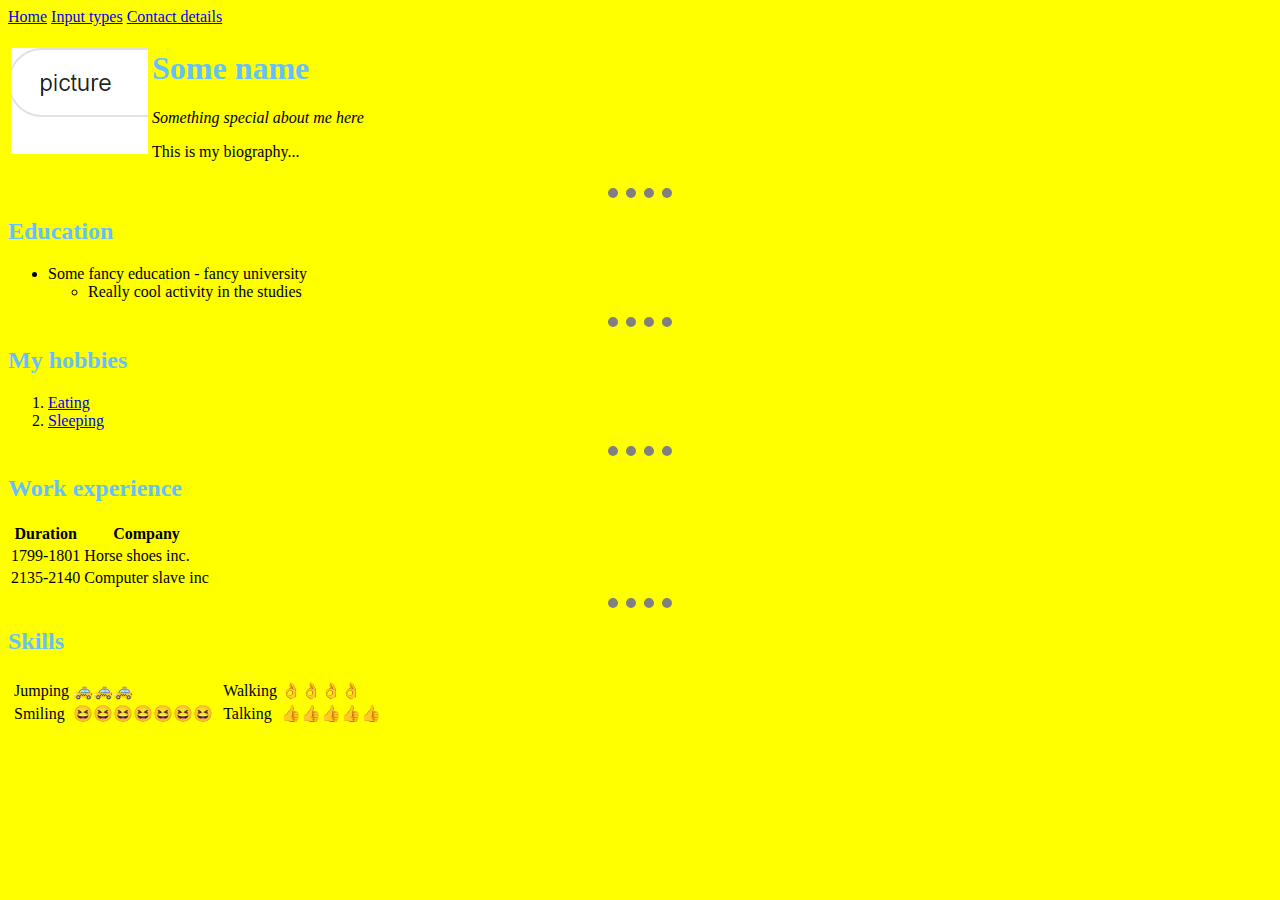
<file: Web bootcamp/HTML - Personal Site/index.html>
<!DOCTYPE html>
<html lang="en" dir="ltr">

<head>
  <meta charset="utf-8"> <!-- encoding -->
  <title>😎 Awesome webpage</title>
  <link rel="stylesheet" href="./css/style.css">
</head>

<body>
  <a href="index.html">Home</a>
  <a href="inputs.html">Input types</a>
  <a href="contacts.html">Contact details</a>
  <table>
    <tbody>
      <tr>
        <td> <img src="images/Capture.png" alt="Some random picture"></td>
        <td>
          <h1>Some name</h1>
          <p><em>Something special about me here</em></p>
          <p>This is my biography...</p>
        </td>
      </tr>
    </tbody>
  </table>


  <hr>
  <h2>Education</h2>
  <ul>
    <li>Some fancy education - fancy university</li>
    <ul>
      <li>Really cool activity in the studies</li>
    </ul>
  </ul>
  <hr>
  <h2>My hobbies</h2>
  <ol>
    <li><a href="https://en.wikipedia.org/wiki/Eating">Eating</a></li>
    <li><a href="https://en.wikipedia.org/wiki/Sleep">Sleeping</a></li>
  </ol>
  <hr>
  <h2>Work experience</h2>
  <table>
    <thead>
      <tr>
        <th>Duration</th>
        <th>Company</th>
      </tr>
    </thead>
    <tbody>
      <tr>
        <td>1799-1801</td>
        <td>Horse shoes inc.</td>
      </tr>
      <tr>
        <td>2135-2140</td>
        <td>Computer slave inc</td>
      </tr>
    </tbody>
    <tfoot>
    </tfoot>
  </table>
  <hr>
  <h2>Skills</h2>
  <table>
    <tr>
      <td>
        <table>
          <tr>
            <td>Jumping</td>
            <td>🚕🚕🚕</td>
          </tr>
          <tr>
            <td>Smiling</td>
            <td>😆😆😆😆😆😆😆</td>
          </tr>
        </table>
      </td>
      <td>
        <table>
          <tr>
            <td>Walking</td>
            <td>👌👌👌👌</td>
          </tr>
          <tr>
            <td>Talking</td>
            <td>👍👍👍👍👍</td>
          </tr>
        </table>
    </tr>
    </td>

  </table>
</body>

</html>
</file>
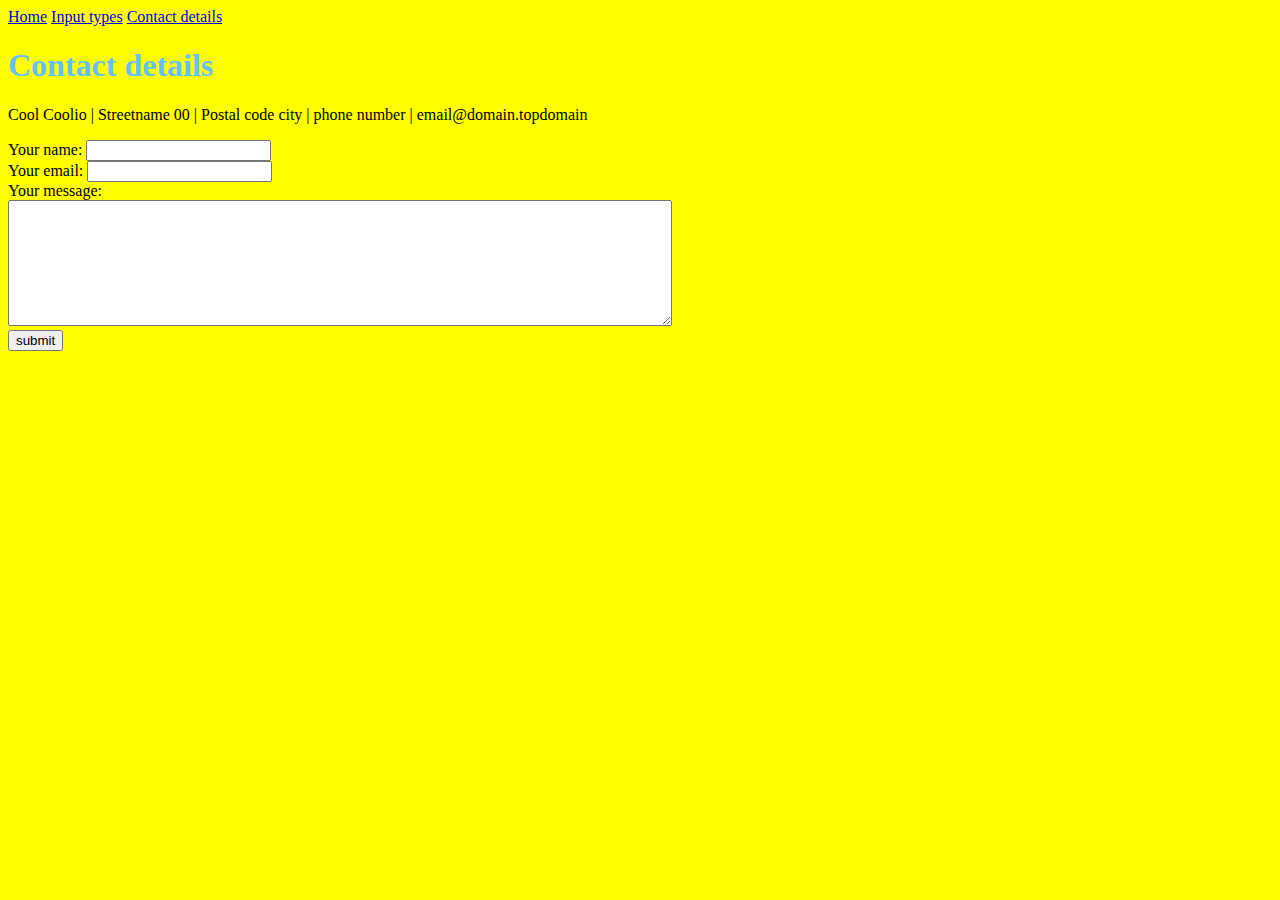
<file: Web bootcamp/HTML - Personal Site/contacts.html>
<!DOCTYPE html>
<html lang="en" dir="ltr">
  <head>
    <meta charset="utf-8">
    <title>My contact details</title>
    <link rel="stylesheet" href="./css/style.css">
  </head>
  <body>
    <a href="index.html">Home</a>
    <a href="inputs.html">Input types</a>
    <a href="contacts.html">Contact details</a>
    <h1>Contact details</h1>
    <p>Cool Coolio | Streetname 00 | Postal code city | phone number | email@domain.topdomain</p>
    <form class="" action="mailto:someemail@somewhere.com" method="post" enctype="text/plain">
      <label for="">Your name:</label>
      <input type="text" name="yourName" value="">
      <br>
      <label for="">Your email:</label>
      <input type="email" name="yourEmail" value="">
      <br>
      <label for="">Your message:</label><br>
      <textarea name="message" rows="8" cols="80"></textarea><br>
      <input type="submit" name="" value="submit">
    </form>
  </body>
</html>
</file>
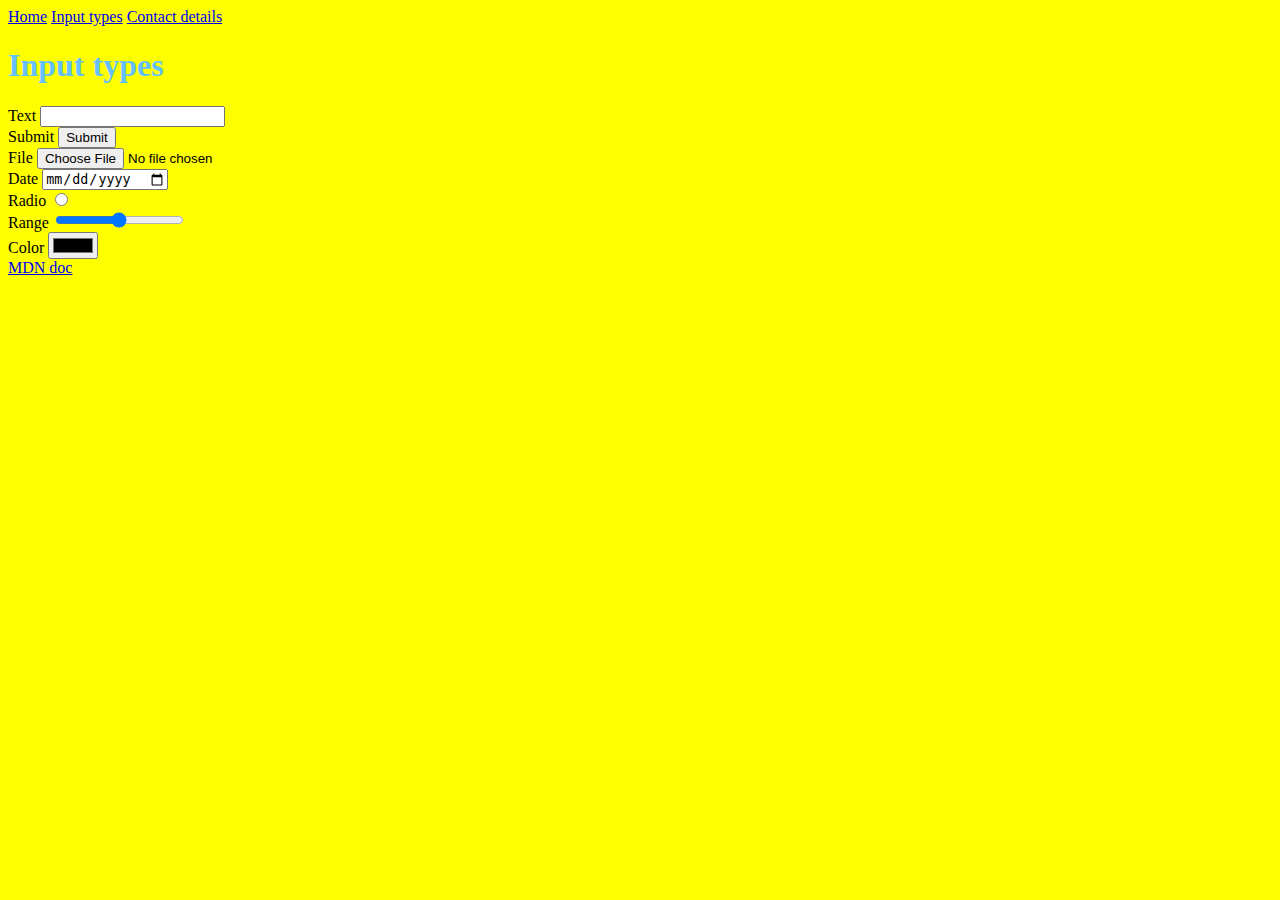
<file: Web bootcamp/HTML - Personal Site/inputs.html>
<!DOCTYPE html>
<html lang="en" dir="ltr">
  <head>
    <meta charset="utf-8">
    <title></title>
    <link rel="stylesheet" href="./css/style.css"/>
  </head>
  <body>
    <a href="index.html">Home</a>
    <a href="inputs.html">Input types</a>
    <a href="contacts.html">Contact details</a>
    <h1>Input types</h1>
    <form class="" action="#" method="post">
      <label for="">Text</label>
      <input type="text" name="" value="">
      <br>
      <label for="">Submit</label>
      <input type="submit" name="" value="Submit">
      <br>
      <label for="">File</label>
      <input type="file" name="" value="">
      <br>
      <label for="">Date</label>
      <input type="date" name="" value="">
      <br>
      <label for="">Radio</label>
      <input type="radio" name="" value="">
      <br>
      <label for="">Range</label>
      <input type="range" name="" value="">
      <br>
      <label for="">Color</label>
      <input type="color" name="" value="">
    </form>
    <a href="https://developer.mozilla.org/en-US/docs/Web/HTML/Element/input">MDN doc</a>
  </body>
</html>
</file>
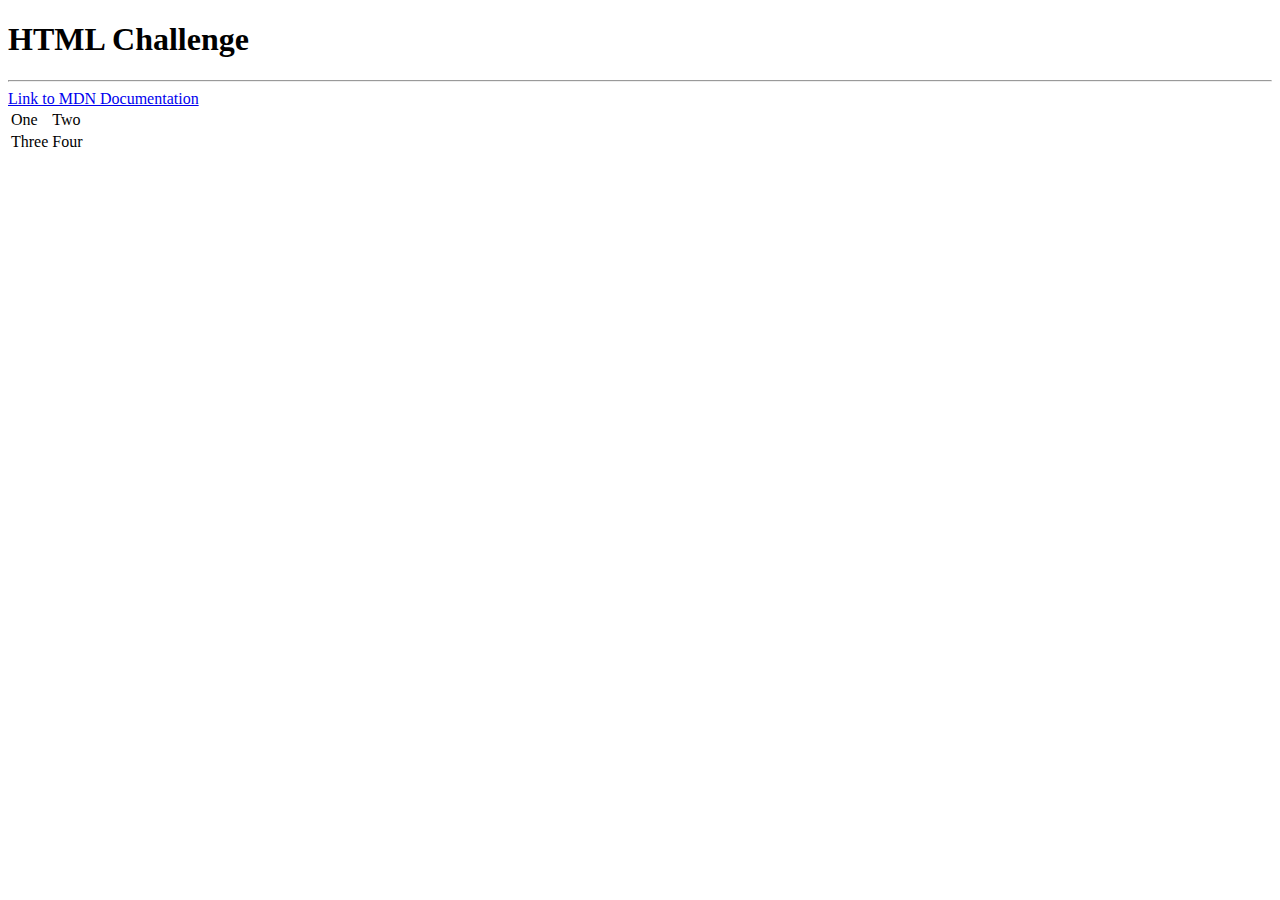
<file: Web bootcamp/HTML - Personal Site/test.html>
<!DOCTYPE html>
<html lang="en" dir="ltr">
  <head>
    <meta charset="utf-8">
    <title></title>
  </head>
  <body>
    <h1>HTML Challenge</h1>
    <hr>
    <a href="https://developer.mozilla.org/en-US/docs/Web/HTML">Link to MDN Documentation</a>
    <table>
      <tr>
        <td>One</td>
        <td>Two</td>
      </tr>
      <tr>
        <td>Three</td>
        <td>Four</td>
      </tr>
    </table>
  </body>
</html>
</file>
<file: Web bootcamp/HTML - Personal Site/css/style.css>
hr {
  border-style: none;
  border-top-style: dotted;
  border-width: 10px;
  width: 5%;
  color: gray;
}

body {
  background-color: yellow;
}

h1 {
  color: #66BFFF;
}

h2 {
  color: #66BFFF;
}
</file>
